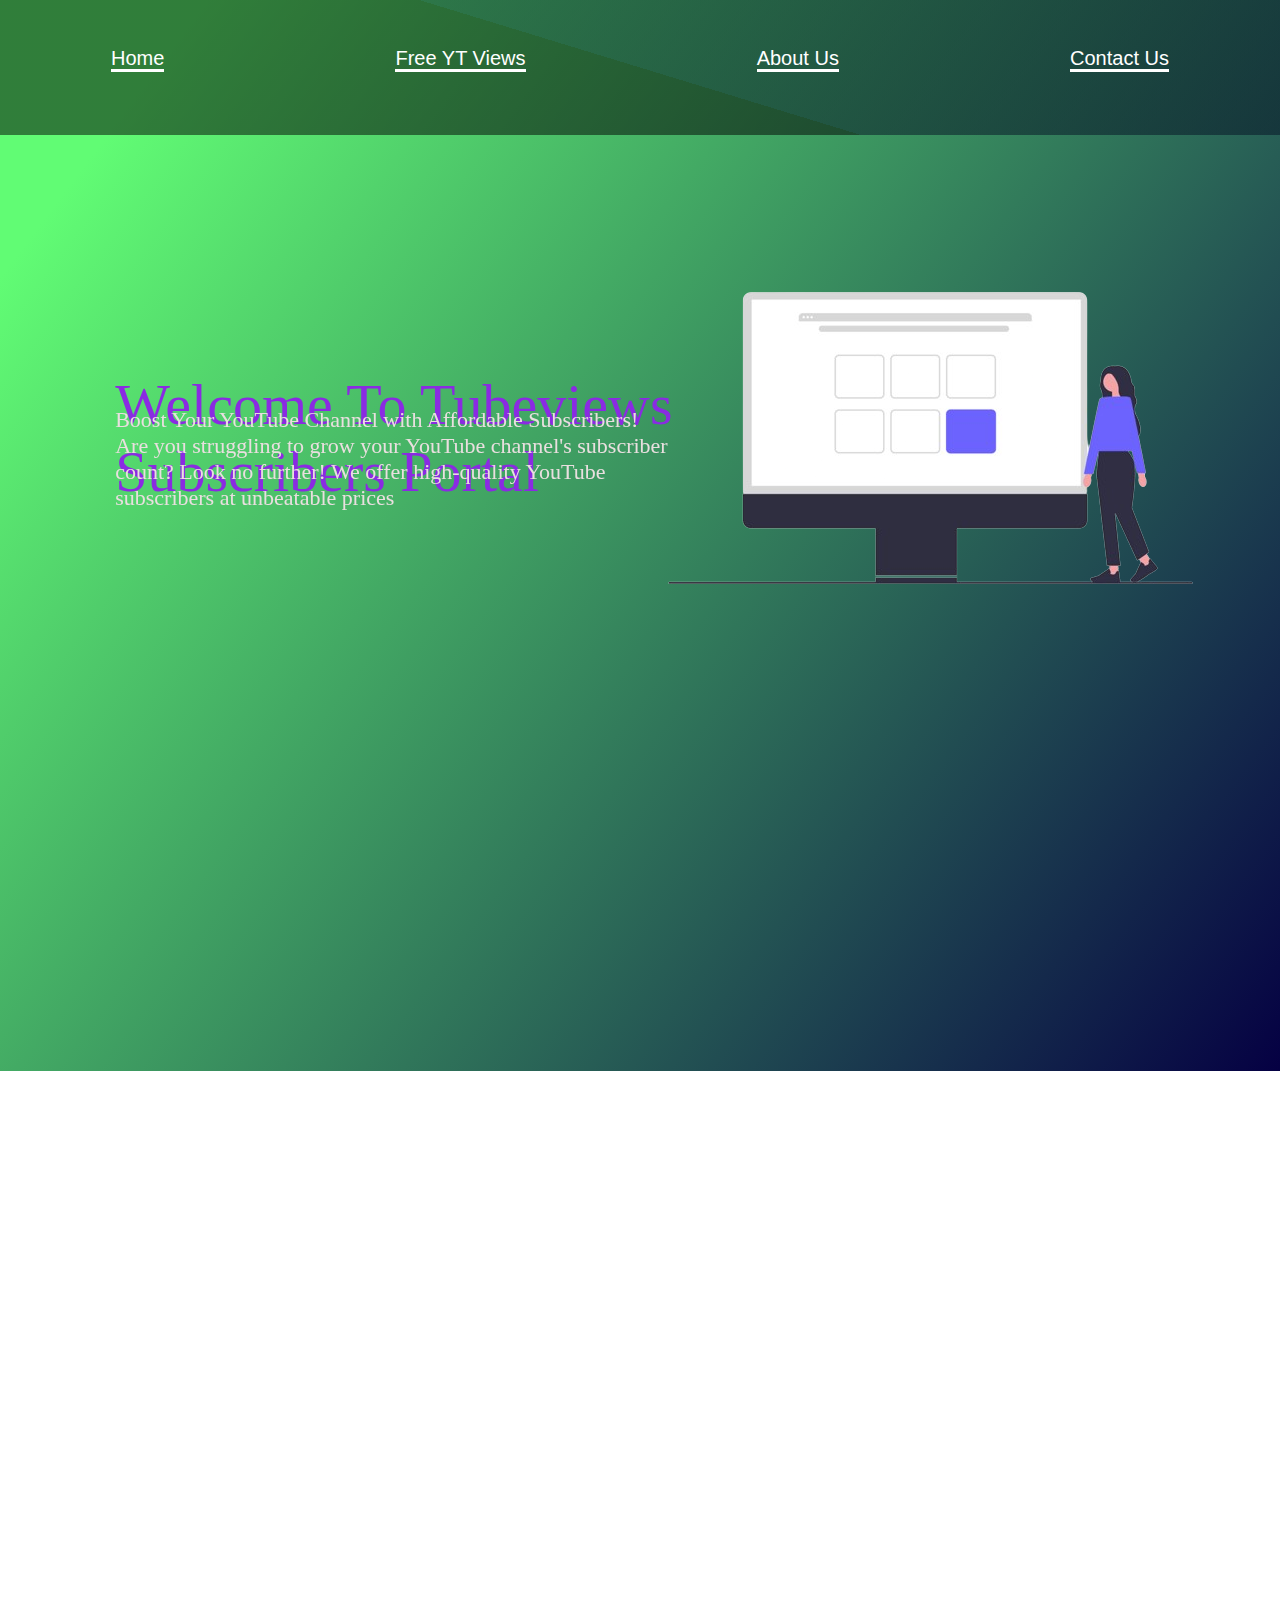
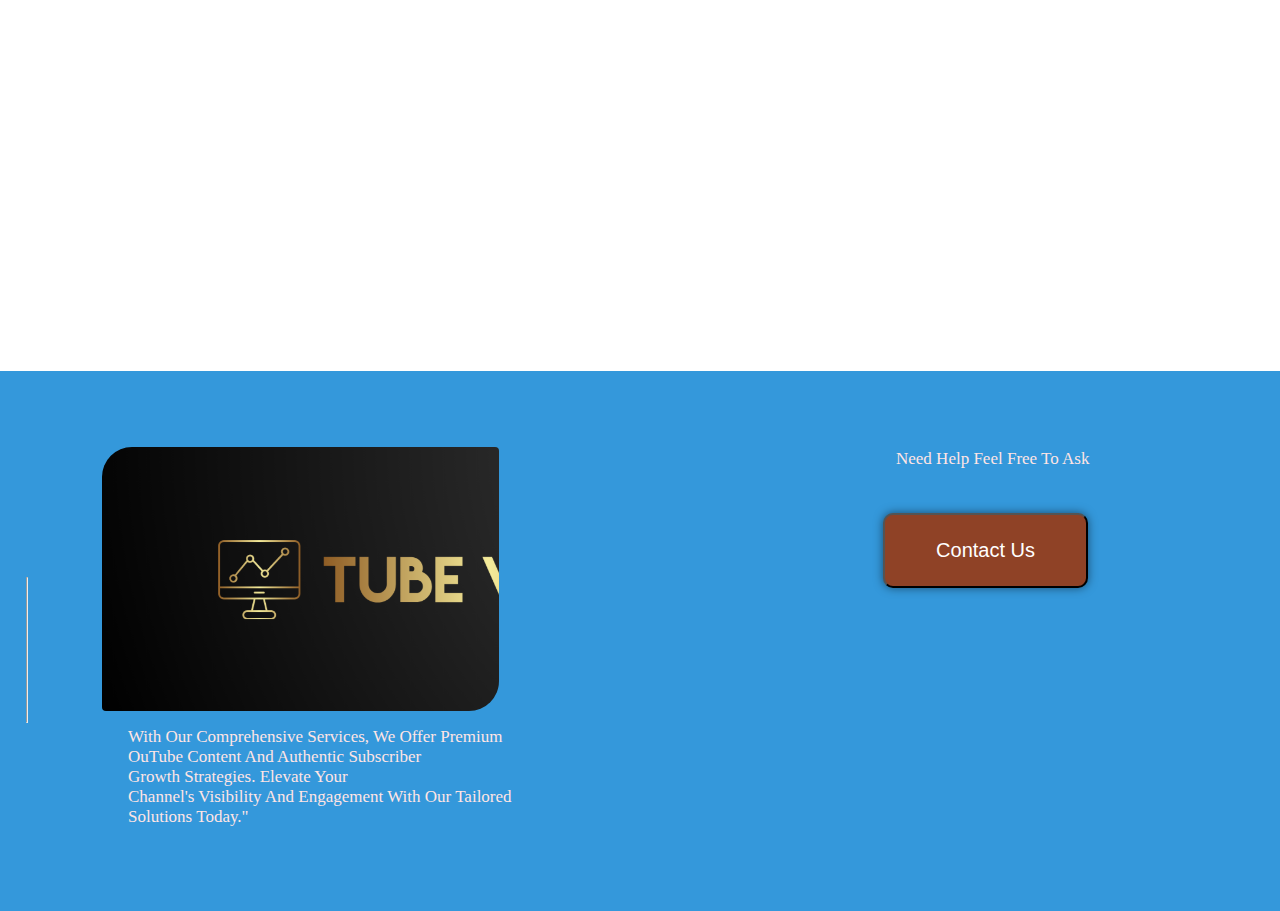
<file: TubeViews-Subscribers-Portal.html>
<!DOCTYPE html>
<html lang="en">
<head>
    <meta charset="UTF-8">
    <meta name="viewport" content="width=device-width, initial-scale=1.0">
    <title>TubeViews Subscribers Portal </title>
    <link rel="stylesheet" href="c22.css">
    <link rel="stylesheet" href="https://unpkg.com/aos@next/dist/aos.css" />

</head>
<body>
    <div class="banner6">
<div class="con">
    <div class="navbar1">
        <ul><li><a href="index.html">home</a></li></ul>
        <ul><li><a href="get-started.html">Free <span class="tt">YT</span> views</a></li></ul>
        <ul><li><a href="about-us.html">about us</a></li></ul>
        <ul><li><a href="">contact us</a></li></ul>
        
        </div>
</div>

<div class="welcome" data-aos="fade-in">
    welcome to tubeviews <br> <span class="sub"> subscribers portal</span> 
</div>
<img class="img2" src="oop.png" data-aos="fade-up">

<div class="info22">
    Boost Your YouTube Channel with Affordable Subscribers! <br>
Are you struggling to grow your YouTube channel's subscriber <br>count? Look no further! We offer high-quality YouTube  <br>subscribers at unbeatable prices
</div>





    </div>

<div class="banner7">


<div class="box" data-aos="fade-up">
<h1 class="h11">Basic Plan</h1><br><br><br>
<hr style="position: relative;
width: 70%;
left: 13%;
height: 2px;
background-color: violet">
<div class="product_info1">
    <li>you will get 20 subscribers 100%  real </li>
    <br>
    <li>support assistance</li>
    <br>
    <li>100% genune services</li>
    <br>
    <li>auto renew</li>
</div>


<a href="https://pages.razorpay.com/pl_Nqze3PAI9Z00bi/view"><button class=" button1"> order now</button></a>

</div>



<div class="box2" data-aos="fade-up">
    <div class="h11">
        advance plan
    </div>
    <br><br><br>
<hr style="position: relative;
width: 70%;
left: 13%;
height: 2px;
background-color: violet">
<div class="product_info1">
    <li>you will get 40 subscribers  <br>  &nbsp; 100%  real </li>
    <br>
    <li>support assistance 24/7</li>
    <br>
    <li>100% genune services</li>
    <br>
    <li>Free 100 views on last video</li>
</div>
<button onclick="fg()" class=" button1"> order now</button>

</div>

<div class="box3" data-aos="fade-up">
    <div class="h11">
        super plan
    </div> <br><br><br>
    <hr style="position: relative;
width: 70%;
left: 13%;
height: 2px;
background-color: violet">

<div class="product_info1">
    <li>you will get 100 subscribers  <br>100%  real </li>
    <br>
    <li>support assistance</li>
    <br>
    <li>100% genune services</li>
    <br>
    <li>1000 views on last video </li>
</div>

<button onclick="fg()" class=" button1"> order now</button>

<script>
    function fg() {
        alert("WE ARE SORRY FOR NOW BECOUSE WE ARE WORKING FOR THIS ORDER CHECK IT LATER");
    }
</script>
</div></div>

<div class="banner5" id="con">

    <div class="log1"></div>
    <div class="info3">
      With our comprehensive services, we offer premium  <br>ouTube content and authentic subscriber  <br>growth strategies. Elevate your <br> channel's  visibility and  engagement  with our tailored  <br>solutions today."
    </div>
    <div class="support1">
      need help feel free to ask
    </div>
    <button  class="butt2"> contact us </button>
     
    
    
    <a href="https://www.facebook.com/people/Tube-Views/61555934686894/"><i class="fa fa-facebook-official" style="font-size: 43px;
      position: relative;
      top: -22%;
      left: 59%;"></i></a>
    
    
    <a href="mailto:sanjusinghkk34@gmail.com"><i class="fa fa-google-plus" style=" position: relative;
      top: -22%;
          left: 51%;
          font-size: 41px;"></i></a>
    <hr style="width: 0%;
    height: 144px;
    position: relative;
    left: 2%;
    top: -47%;
    background-color: #c5af1f;">
    </div>
    






    <script src="https://unpkg.com/aos@next/dist/aos.js"></script>
    <script>
      AOS.init({
        offset: 300,
        duration: 1000,
       });
    </script>
</body>
</html>
</file>
<file: c22.css>
*{
    margin: 0%;
    padding: 0%;
}
@keyframes ban1{
    0%{
        background-image: linear-gradient(307deg, rgb(201, 52, 206) 0%, rgb(97 252 116) 90%), url(#);

    }
    50%{
        background-image: linear-gradient(307deg, rgb(25, 87, 102) 0%, rgb(97 252 116) 90%), url(#);

    }
    100%{
        background-image: linear-gradient(307deg, rgb(5, 0, 67) 0%, rgb(97 252 116) 90%), url(#);

    }
}
.banner6{
    background-size: cover;
    width: 100%;
    height: 119vh;
    background-repeat: no-repeat;
    overflow: hidden;
animation:  ban1 infinite 5s;
    background-image: linear-gradient(307deg, rgb(5, 0, 67) 0%, rgb(97 252 116) 90%), url(#);
}
.con{
    width: 100%;
    height: 15vh;
    background-image: linear-gradient(17deg, rgba(0, 0, 0, 0.5) 50%, rgb(4 15 35 / 50%) 40%), url(#);
}
.navbar1{
    width: 100%;
    display: flex;
    list-style: none;
    position: relative;
    align-items: center;
    justify-content: space-between;
    flex-wrap: wrap

}
.navbar1 ul li{
    display: inline-block;
    text-align: center;
    list-style: none;
    position: relative;
    margin: 47px 111px;
    
}
@keyframes ani {
    0%{
        background-color: rgb(102, 65, 204);
    }
    50%{
        background-color: rgb(182, 156, 39);
    }
    100%{
        background-color: rgb(71, 36, 165);
    }
}
.navbar1 ul li::after{
    width: 100%;
    
    height: 3px;
    
    content: '';
    top: 94%;
    left: 0%;
    position: absolute;
    transition: 0.3s;
    background-color: #fff;
    bottom: initial;
animation: ani infinite 3s;
}
.navbar1 ul li:hover:after{
    top: 150%;
    background-color: blue;
}@keyframes yt {
    0%{
        color: rgb(209, 14, 56);
    }
    50%{
        color: rgb(219, 60, 60);
    }
    100%{
        color: rgba(20, 104, 230, 0.445);
    }
}
.tt{
    animation: yt infinite 3s;
}
.navbar1 ul li a{
    text-decoration: none;

    font-size: 20px;
    font-family: 'Trebuchet MS', 'Lucida Sans Unicode', 'Lucida Grande', 'Lucida Sans', Arial, sans-serif;
    color: #fff;
    text-transform: capitalize;
    text-shadow: 2px;
    
}
.welcome{
    font-size: 58px;
    font-family: "Times New Roman";
    position: relative;
    top: 22%;
    left: 9%;
    text-transform: capitalize;
    color: blueviolet;
}
@keyframes sub{
    0%{
color: blanchedalmond;
    }
    50%{
color: red;
    }
    100%{
color: blue;
    }
}

.sub{
    animation: sub infinite 5s;
}
.img2{
    position: relative;
    
    top: -2%;
    left: 47%;
}
@keyframes boost{
    0%{
        color: rgb(195 178 178);
    }
    50%{
        color: #e9dfdf;
    }
    100%{

    }
}
.info22{
    font-size: 22px;
    font-family: Georgia;
    position: relative;
    top: -23%;
    left: 9%;
    color: #e9dfdf;
    animation: boost infinite 5s;
}
.banner7{
    width: 100%;
    height: 100vh;

}
.box{
    width: 24%;
    height: 74%;
    background-image: linear-gradient(307deg, rgb(139 121 67) 0%, rgb(151 159 152) 90%), url(#);
    position: relative;
    border-radius: 30px 4px;
    top: 16%;
    box-shadow: gray 3px 3px;
    left: 5%;
}
.box2{
    width: 24%;
    height: 74%;
    background-image: linear-gradient(307deg, rgb(99 67 139) 0%, rgb(47 33 45) 90%), url(#);
    position: relative;
    border-radius: 30px 4px;
    top: -59%;
    box-shadow: gray 3px 3px;
    left: 38%;
}
.box3{
    width: 24%;
    height: 74%;
    background-image: linear-gradient(307deg, rgb(139 67 67) 0%, rgb(137 101 48) 90%), url(#);
    position: relative;
    border-radius: 30px 4px;
    top: -133%;
    box-shadow: gray 3px 3px;
    left: 70%;
}
.h11{
    font-size: 25px;
    color: #fff;
    font-family: 'Times New Roman', Times, serif;
    position: relative;
    top: 7%;
    left: 31%;
    text-transform: capitalize;
}
.button1{
    position: relative;
    top: 27%;
    border-radius: 30px 4px;
    left: 25%;
    height: 14%;
    width: 49%;
    background-color: orangered;
    color: rgb(233, 223, 223);
    text-transform: capitalize;
    transition: .2s;
    border: none;
}
.button1:hover{
    background-color: #fff;
    color: orangered;
}
.product_info1{
    font-size: 18px;
    color: rgb(255, 255, 255);
    font-family: "Times New Roman", Times, serif;
    position: relative;
    top: 11%;
    left: 3%;
    text-transform: capitalize;
}
.banner5{
    overflow: hidden;
    width: 100%;
    height: 60vh;
    background-color: #3498db;
  }
  .log1{
    position: relative;
    width: 31%;
    height: 49%;
    border-radius: 30px 4px;
    top: 14%;
    background-repeat: no-repeat;
    left: 8%;
    background-image: url(ol.png);
    background-size: cover;
  }
  .info3{
    font-size: 17px;
    text-transform: capitalize;
    font-family: "Times New Roman", Times, serif;
    position: relative;
    top: 17%;
    color: #ffe5e5;
    left: 10%;
  }
  .support1{
    font-size: 17px;
      text-transform: capitalize;
      font-family: "Times New Roman", Times, serif;
      position: relative;
      top: -53%;
      color: rgb(255, 229, 229);
      left: 70%;
  }
  .butt2{
    position: relative;
    top: -45%;
    border-radius: 10px;
    width: 16%;
    box-shadow: 0 0 10px rgba(0, 0, 0, 0.5);
    height: 14%;
    left: 69%;
    background-color: #8f4226;
    color: rgb(255, 255, 255);
    font-size: 20px;
    font-family: Arial, Helvetica, sans-serif;
    text-transform: capitalize;
    transition: .3s;
  }
  
  





















@media screen and (max-width: 768px) {
    @keyframes ban1{
        0%{
            background-image: linear-gradient(307deg, rgb(201, 52, 206) 0%, rgb(97 252 116) 90%), url(#);
    
        }
        50%{
            background-image: linear-gradient(307deg, rgb(25, 87, 102) 0%, rgb(97 252 116) 90%), url(#);
    
        }
        100%{
            background-image: linear-gradient(307deg, rgb(5, 0, 67) 0%, rgb(97 252 116) 90%), url(#);
    
        }
    }
    .banner6{
        background-size: cover;
        width: 100%;
        height: 119vh;
        background-repeat: no-repeat;
        overflow: hidden;
    animation:  ban1 infinite 5s;
        background-image: linear-gradient(307deg, rgb(5, 0, 67) 0%, rgb(97 252 116) 90%), url(#);
    }
    .con{
        width: 100%;
        height: 15vh;
        background-image: linear-gradient(17deg, rgba(0, 0, 0, 0.5) 50%, rgb(4 15 35 / 50%) 40%), url(#);
    }
    .navbar1{
        width: 100%;
        display: flex;
        list-style: none;
        position: relative;
        align-items: center;
        justify-content: space-between;
        flex-wrap: wrap
    
    }
    .navbar1 ul li{
        display: inline-block;
        text-align: center;
        list-style: none;
        position: relative;
        margin: 41px 1px;
        
    }
    @keyframes ani {
        0%{
            background-color: rgb(234, 232, 238);
        }
        50%{
            background-color: rgb(255, 254, 249);
        }
        100%{
            background-color: rgb(238, 238, 238);
        }
    }
    .navbar1 ul li::after{
        width: 100%;
        
        height: 3px;
        
        content: '';
        top: 94%;
        left: 0%;
        position: absolute;
        transition: 0.3s;
        background-color: #fff;
        bottom: initial;
    animation: ani infinite 3s;
    }
    .navbar1 ul li:hover:after{
        top: 150%;
        background-color: blue;
    }@keyframes yt {
        0%{
            color: rgb(209, 14, 56);
        }
        50%{
            color: rgb(219, 60, 60);
        }
        100%{
            color: rgba(20, 104, 230, 0.445);
        }
    }
    .tt{
        animation: yt infinite 3s;
    }
    .navbar1 ul li a{
        text-decoration: none;
        font-size: 15px;
        font-family: "Trebuchet MS", "Lucida Sans Unicode", "Lucida Grande", "Lucida Sans", Arial, sans-serif;
        color: rgb(255, 255, 255);
        text-transform: capitalize;
        
    }
    .welcome{
        font-size: 28px;
        font-family: "Times New Roman";
        position: relative;
        top: 28%;
        left: 9%;
        text-transform: capitalize;
        color: blueviolet;
    }
    @keyframes sub{
        0%{
    color: blanchedalmond;
        }
        50%{
    color: red;
        }
        100%{
    color: blue;
        }
    }
    
    .sub{
        animation: sub infinite 5s;
    }
    .img2{
        width: 80%;
        height: 30%;
        position: relative;
        top: -6%;
        left: 12%;
    }
    @keyframes boost{
        0%{
            color: rgb(195 178 178);
        }
        50%{
            color: #e9dfdf;
        }
        100%{
    
        }
    }
    .info22{
        font-size: 11px;
        font-family: Georgia;
        position: relative;
        top: 1%;
        left: 9%;
        color: rgb(233, 223, 223);
        animation: 5s ease 0s infinite normal none running boost;
    }
    .banner7{
        width: 100%;
        height: 300vh;
    
    }
    .box{
        width: 78%;
        height: 23%;
        background-image: linear-gradient(307deg, rgb(139, 121, 67) 0%, rgb(151, 159, 152) 90%), url(#);
        position: relative;
        border-radius: 30px 4px;
        top: 6%;
        box-shadow: gray 3px 3px;
        left: 5%;
    }
    .box2{
        width: 78%;
        height: 23%;
        background-image: linear-gradient(307deg, rgb(139, 121, 67) 0%, rgb(151, 159, 152) 90%), url(#);
        position: relative;
        border-radius: 30px 4px;
        top: 10%;
        box-shadow: gray 3px 3px;
        left: 5%;
    }
    .box3{
        width: 78%;
        height: 23%;
        background-image: linear-gradient(307deg, rgb(139, 121, 67) 0%, rgb(151, 159, 152) 90%), url(#);
        position: relative;
        border-radius: 30px 4px;
        top: 14%;
        box-shadow: gray 3px 3px;
        left: 5%;
    }
    .h11{
        font-size: 25px;
        color: #fff;
        font-family: 'Times New Roman', Times, serif;
        position: relative;
        top: 7%;
        left: 31%;
        text-transform: capitalize;
    }
    .button1{
        position: relative;
        top: 27%;
        border-radius: 30px 4px;
        left: 25%;
        height: 14%;
        width: 49%;
        background-color: orangered;
        color: rgb(233, 223, 223);
        text-transform: capitalize;
        transition: .2s;
        border: none;
    }
    .button1:hover{
        background-color: #fff;
        color: orangered;
    }
    .product_info1{
        font-size: 18px;
        color: rgb(255, 255, 255);
        font-family: "Times New Roman", Times, serif;
        position: relative;
        top: 11%;
        left: 3%;
        text-transform: capitalize;
    }
    .banner5{
        overflow: hidden;
        width: 100%;
        height: 60vh;
        background-color: #3498db;
      }
      .log1{
        position: relative;
        width: 50%;
        height: 16%;
        border-radius: 30px 4px;
        top: 14%;
        background-repeat: no-repeat;
        left: 8%;
        background-image: url(ol.png);
        background-size: cover;
      }
      .info3{
        font-size: 14px;
        text-transform: capitalize;
        font-family: "Times New Roman", Times, serif;
        position: relative;
        top: 17%;
        color: #ffe5e5;
        left: 10%;
      }
      .support1{
        font-size: 17px;
        text-transform: capitalize;
        font-family: "Times New Roman", Times, serif;
        position: relative;
        top: 19%;
        color: rgb(255, 229, 229);
        left: 38%;
      }
      .butt2{
        position: relative;
        top: 22%;
        border-radius: 10px;
        width: 32%;
        box-shadow: 0 0 10px rgba(0, 0, 0, 0.5);
        height: 11%;
        left: 56%;
        background-color: #8f4226;
        color: rgb(255, 255, 255);
        font-size: 20px;
        font-family: Arial, Helvetica, sans-serif;
        text-transform: capitalize;
        transition: .3s;
      }
      
      
    
      
    }
    
}
</file>
